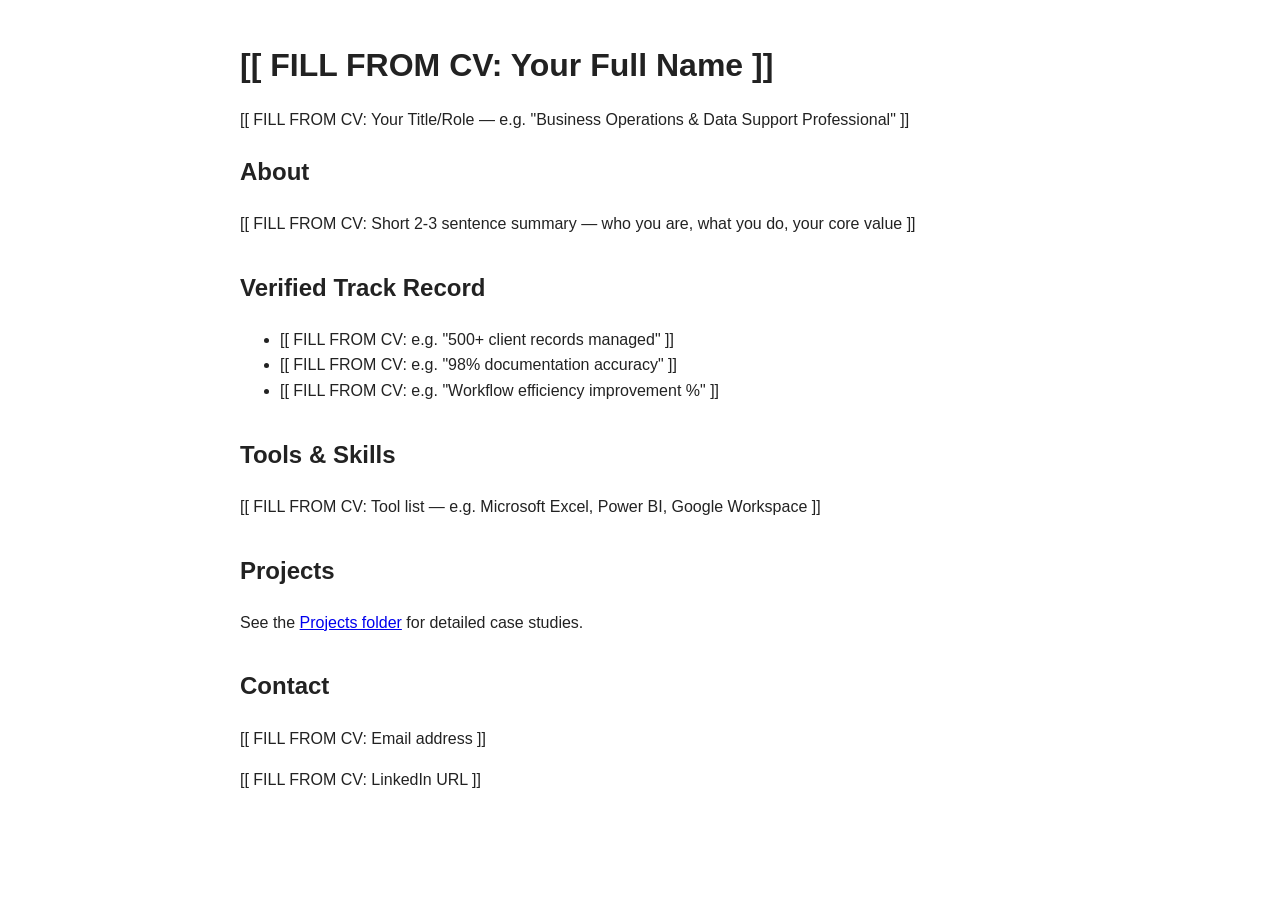
<file: index.html>
<!DOCTYPE html>
<html lang="en">
<head>
  <meta charset="UTF-8">
  <title>[[ FILL FROM CV: Your Full Name ]] — Portfolio</title>
  <link rel="stylesheet" href="assets/css/style.css">
</head>
<body>

  <header>
    <h1>[[ FILL FROM CV: Your Full Name ]]</h1>
    <p>[[ FILL FROM CV: Your Title/Role — e.g. "Business Operations & Data Support Professional" ]]</p>
  </header>

  <section id="about">
    <h2>About</h2>
    <p>[[ FILL FROM CV: Short 2-3 sentence summary — who you are, what you do, your core value ]]</p>
  </section>

  <section id="stats">
    <h2>Verified Track Record</h2>
    <ul>
      <li>[[ FILL FROM CV: e.g. "500+ client records managed" ]]</li>
      <li>[[ FILL FROM CV: e.g. "98% documentation accuracy" ]]</li>
      <li>[[ FILL FROM CV: e.g. "Workflow efficiency improvement %" ]]</li>
    </ul>
  </section>

  <section id="skills">
    <h2>Tools & Skills</h2>
    <p>[[ FILL FROM CV: Tool list — e.g. Microsoft Excel, Power BI, Google Workspace ]]</p>
  </section>

  <section id="projects">
    <h2>Projects</h2>
    <p>See the <a href="projects/">Projects folder</a> for detailed case studies.</p>
  </section>

  <section id="contact">
    <h2>Contact</h2>
    <p>[[ FILL FROM CV: Email address ]]</p>
    <p>[[ FILL FROM CV: LinkedIn URL ]]</p>
  </section>

</body>
</html>
</file>
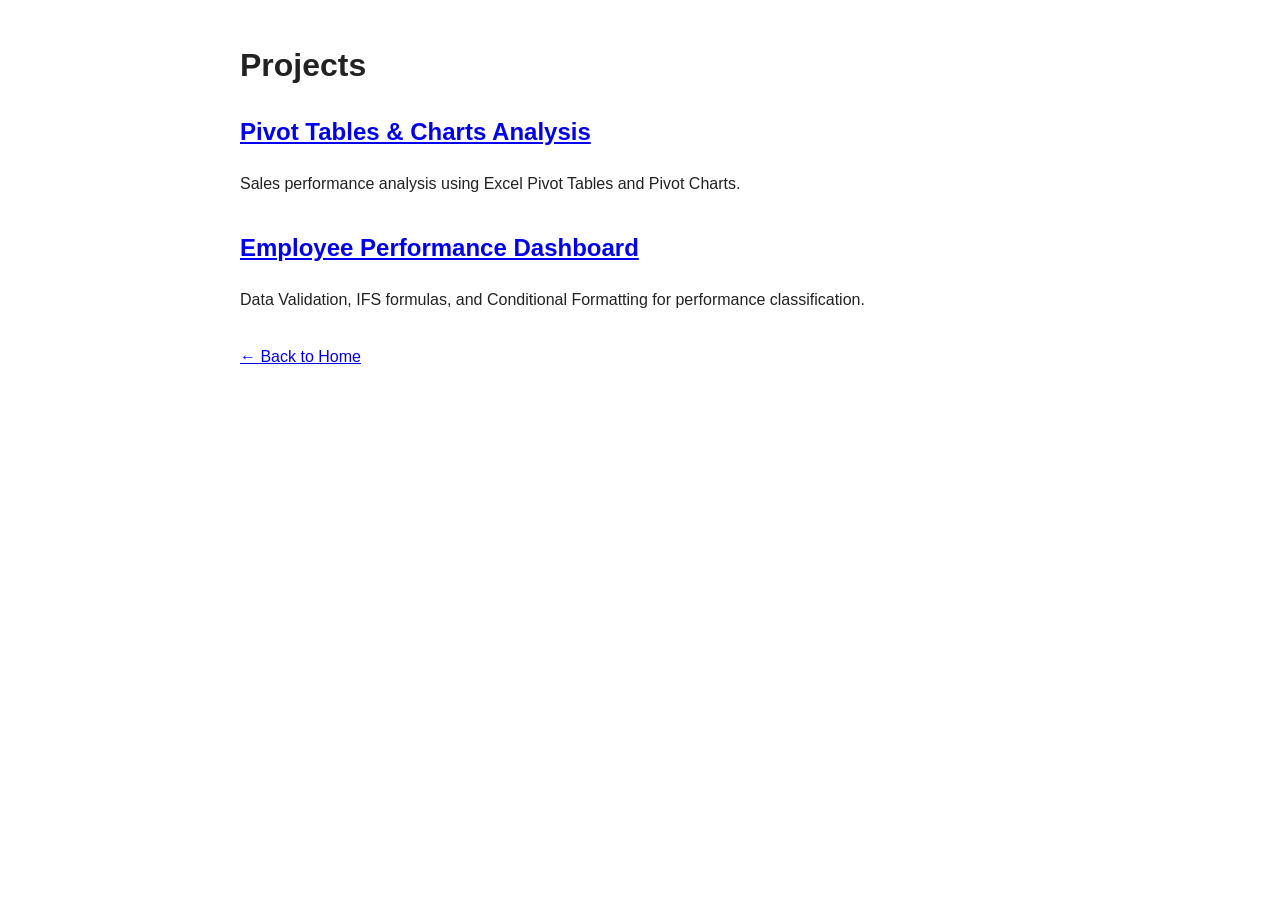
<file: projects/index.html>
<!DOCTYPE html>
<html lang="en">
<head>
  <meta charset="UTF-8">
  <title>Projects — [[ FILL FROM CV: Your Full Name ]]</title>
  <link rel="stylesheet" href="../assets/css/style.css">
</head>
<body>
  <h1>Projects</h1>

  <section>
    <h2><a href="pivot-tables-analysis.html">Pivot Tables & Charts Analysis</a></h2>
    <p>Sales performance analysis using Excel Pivot Tables and Pivot Charts.</p>
  </section>

  <section>
    <h2><a href="employee-performance.html">Employee Performance Dashboard</a></h2>
    <p>Data Validation, IFS formulas, and Conditional Formatting for performance classification.</p>
  </section>

  <p><a href="../index.html">← Back to Home</a></p>
</body>
</html>
</file>
<file: assets/css/style.css>
body {
  font-family: Arial, sans-serif;
  max-width: 800px;
  margin: 40px auto;
  padding: 0 20px;
  line-height: 1.6;
  color: #222;
}

header h1 {
  margin-bottom: 4px;
}

section {
  margin-bottom: 32px;
}
</file>
